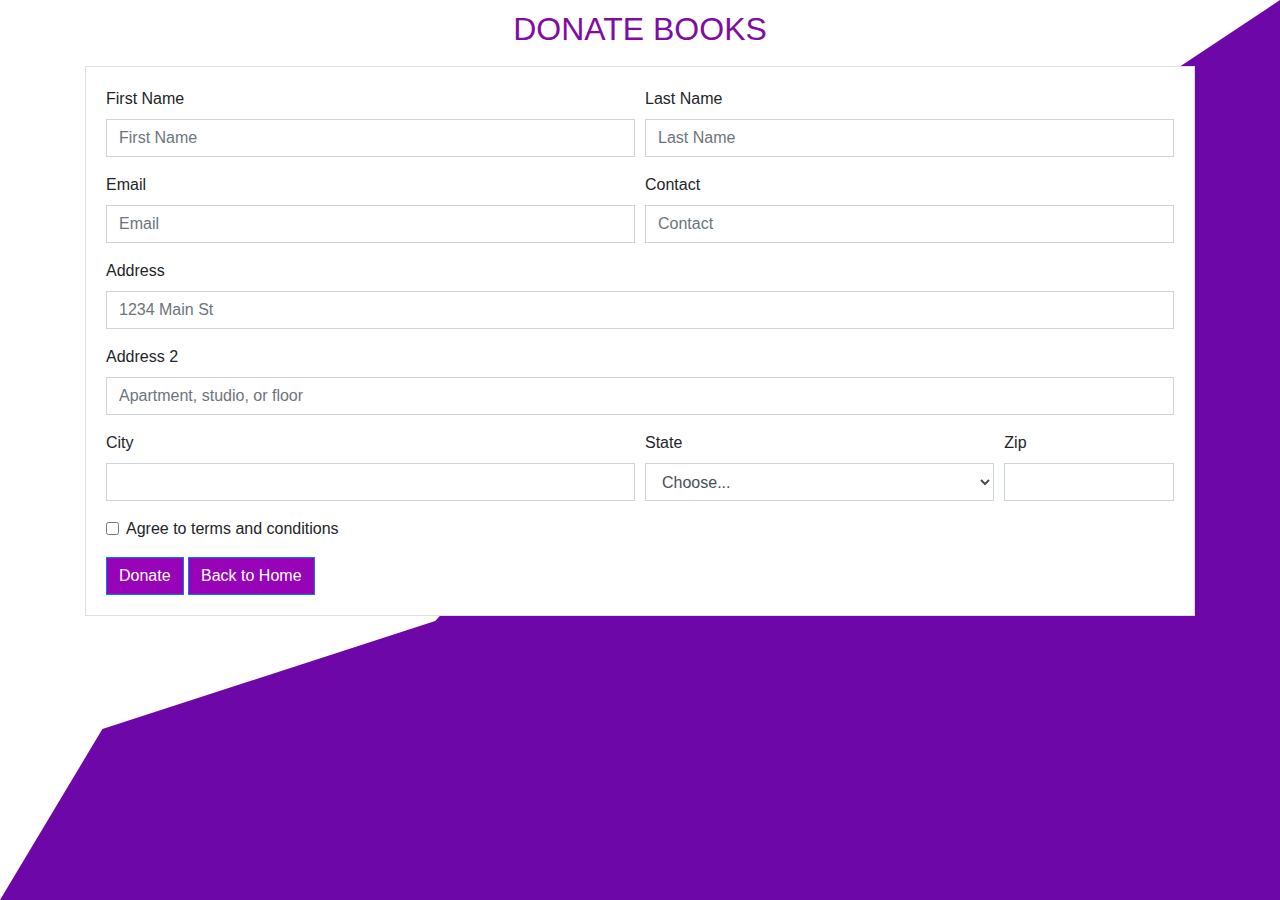
<file: donate-book.html>
<!DOCTYPE html>
<html lang="en">
<head>
    <meta charset="UTF-8">
    <meta name="viewport" content="width=device-width, initial-scale=1.0">
    <link rel="stylesheet" href="https://maxcdn.bootstrapcdn.com/bootstrap/4.0.0/css/bootstrap.min.css" integrity="sha384-Gn5384xqQ1aoWXA+058RXPxPg6fy4IWvTNh0E263XmFcJlSAwiGgFAW/dAiS6JXm" crossorigin="anonymous">
    <link rel="stylesheet" href="donate-book.css">
    <title>Donate Books</title>
</head>
<body>
    <div class="home"></div>
    <div class="container">
        <h2 style="text-align: center; padding: 10px 0 10px 0; color: rgb(128, 12, 163);">DONATE BOOKS</h2>
        <div class="card card-custom">
            <div class="card-body">
    <form>
        <div class="form-row">
            <div class="form-group col-md-6">
              <label for="inputEmail4">First Name</label>
              <input type="email" class="form-control" id="inputEmail4" placeholder="First Name">
            </div>
            <div class="form-group col-md-6">
              <label for="inputPassword4">Last Name</label>
              <input type="password" class="form-control" id="inputPassword4" placeholder="Last Name">
            </div>
          </div>
        <div class="form-row">
          <div class="form-group col-md-6">
            <label for="inputEmail4">Email</label>
            <input type="email" class="form-control" id="inputEmail4" placeholder="Email">
          </div>
          <div class="form-group col-md-6">
            <label for="inputPassword4">Contact</label>
            <input type="number" class="form-control" id="inputPassword4" placeholder="Contact">
          </div>
        </div>
        <div class="form-group">
          <label for="inputAddress">Address</label>
          <input type="text" class="form-control" id="inputAddress" placeholder="1234 Main St">
        </div>
        <div class="form-group">
          <label for="inputAddress2">Address 2</label>
          <input type="text" class="form-control" id="inputAddress2" placeholder="Apartment, studio, or floor">
        </div>
        <div class="form-row">
          <div class="form-group col-md-6">
            <label for="inputCity">City</label>
            <input type="text" class="form-control" id="inputCity">
          </div>
          <div class="form-group col-md-4">
            <label for="inputState">State</label>
            <select id="inputState" class="form-control">
              <option selected>Choose...</option>
              <option>...</option>
            </select>
          </div>
          <div class="form-group col-md-2">
            <label for="inputZip">Zip</label>
            <input type="text" class="form-control" id="inputZip">
          </div>
        </div>
        <div class="form-group">
          <div class="form-check">
            <input class="form-check-input" type="checkbox" id="gridCheck">
            <label class="form-check-label" for="gridCheck">
              Agree to terms and conditions
            </label>
          </div>
        </div>
        <button type="submit" class="btn btn-primary">Donate</button>
        <button type="submit" class="btn btn-primary"><a style="text-decoration: none; color: white;" href="index.html">Back to Home</a></button>
      </form>
    </div>
</div>
</div>

    <script src="https://code.jquery.com/jquery-3.2.1.slim.min.js" integrity="sha384-KJ3o2DKtIkvYIK3UENzmM7KCkRr/rE9/Qpg6aAZGJwFDMVNA/GpGFF93hXpG5KkN" crossorigin="anonymous"></script>
    <script src="https://cdnjs.cloudflare.com/ajax/libs/popper.js/1.12.9/umd/popper.min.js" integrity="sha384-ApNbgh9B+Y1QKtv3Rn7W3mgPxhU9K/ScQsAP7hUibX39j7fakFPskvXusvfa0b4Q" crossorigin="anonymous"></script>
    <script src="https://maxcdn.bootstrapcdn.com/bootstrap/4.0.0/js/bootstrap.min.js" integrity="sha384-JZR6Spejh4U02d8jOt6vLEHfe/JQGiRRSQQxSfFWpi1MquVdAyjUar5+76PVCmYl" crossorigin="anonymous"></script>
</body>
</html>
</file>
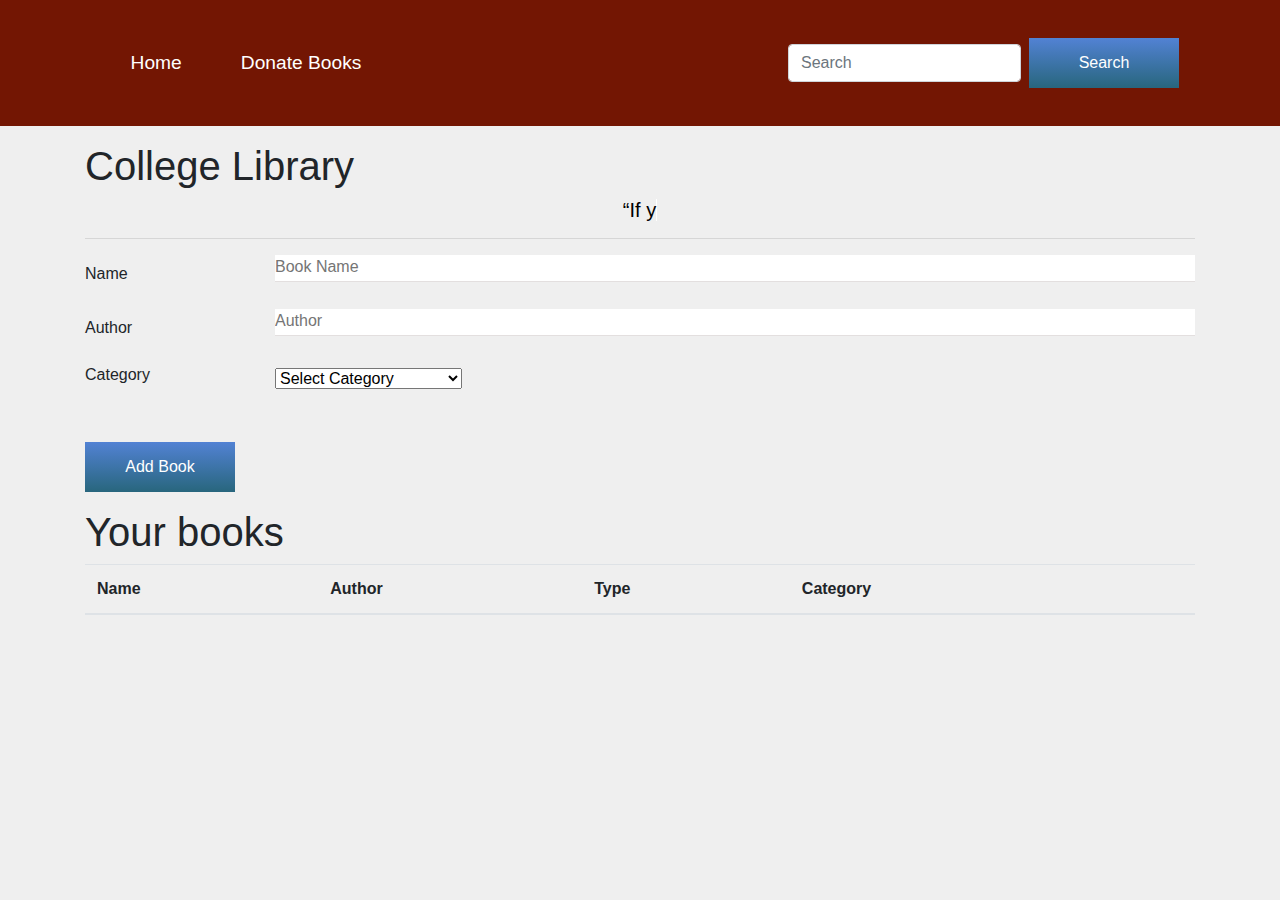
<file: library.html>
<!DOCTYPE html>
<html lang="en">
  <head>
    <!-- Required meta tags -->
    <meta charset="utf-8" />
    <meta
      name="viewport"
      content="width=device-width, initial-scale=1, shrink-to-fit=no"
    />

    <!-- Bootstrap CSS -->
    <link
      rel="stylesheet"
      href="https://stackpath.bootstrapcdn.com/bootstrap/4.3.1/css/bootstrap.min.css"
      integrity="sha384-ggOyR0iXCbMQv3Xipma34MD+dH/1fQ784/j6cY/iJTQUOhcWr7x9JvoRxT2MZw1T"
      crossorigin="anonymous"
    />
    <!-- Font Awesome -->
    <link
    rel="stylesheet"
    href="https://use.fontawesome.com/releases/v5.6.3/css/all.css"
    integrity="sha384-UHRtZLI+pbxtHCWp1t77Bi1L4ZtiqrqD80Kn4Z8NTSRyMA2Fd33n5dQ8lWUE00s/"
    crossorigin="anonymous"
  />
    <!-- Style CSS -->
    <link rel="stylesheet" href="style.css" />
    <title>College Library</title>

  </head>
  <body style="background-image: url('https://img.freepik.com/free-vector/public-library-interior-stack-book-bookshelf-flat_7081-838.jpg?size=1300&ext=jpg');background-repeat: repeat; background-color: rgba(236, 236, 236, 0.842); background-blend-mode: lighten;">

    <!--<nav>
      <div class="nav-logo"><a href="#"><img class="nav-logo-img" alt = "logo" src="./img/LogoMakr-9QLm5q (1).png"></a></div>
      <ul class="nav-menu">
        <li class="nav-links"><a href="#">ABOUT <i class="fa-solid fa-caret-down"></i></a>
  
        </li>
  
      <div class="grid">
        <a class="Email">Email</a>
        <div class="container">
          <div class="searchInputWrapper">
            <input class="searchInput" type="text" placeholder='focus here to search'>
            <i class="searchInputIcon fa fa-search"></i>
            </input>
          </div>
        </div>
     
       <div class="svg hide" id="svg"></div>
        <button class="convocation">Convocation</button>
        <a href="#" class="admission">Admission</a>
     </div>
    </div>
     <div class="burger">
        <div class="line1"></div>
      <div class="line2"></div>
      <div class="line3"></div>
    </div>  
  </nav>-->
   <section class="header">
    <div class="container">
  <nav class="navbar navbar-expand-lg navbar-light">
      <!--<a class="navbar-brand ml-4" href="#"><img src="assets/logos/Logo Vibe.png" alt="vibe Library" class="logo-img"></a>-->
      <button
        class="navbar-toggler"
        type="button"
        data-toggle="collapse"
        data-target="#navbarSupportedContent"
        aria-controls="navbarSupportedContent"
        aria-expanded="false"
        aria-label="Toggle navigation"
      >
        <span class="navbar-toggler-icon"></span>
      </button>

      <div class="collapse navbar-collapse" id="navbarSupportedContent">
        <ul class="navbar-nav mr-auto">
          <li class="nav-item active">
            <a class="nav-link" href="./index.html"
              >Home <span class="sr-only">(current)</span></a
            >
          </li>
          <li class="nav-item"><a href="./donate-book.html" class="nav-link">Donate Books</a></li>
        </ul>
        <form class="form-inline my-2 my-lg-0">
          <input
            class="form-control mr-sm-2"
            id="searchTxt"
            type="search"
            placeholder="Search"
            aria-label="Search"
          />
          <button class="btn btn-dark my-2 my-sm-0" type="submit">
            Search
          </button>
        </form>
      </div>
    </nav>
  </div>
  </section>

  

    <div id="message"></div>

    <div class="container my-3">
      <h1>College Library</h1>
      <h5 align="center">
        <a href="" style="color:black;" class="typewrite" data-period="2000" data-type='[ "“If you don’t like to read, you haven’t found the right book.” – J.K. Rowling", "“That’s the thing about books. They let you travel without moving your feet.” – Jhumpa Lahiri", "“There is more treasure in books than in all the pirate’s loot on Treasure Island.” – Walt Disney", "“Some of these things are true and some of them lies. But they are all good stories.” – Hilary Mantel" ]'>
          <span class="wrap"></span>
        </a>
      </h5>
      <hr />
      <form id="libraryForm">
        <div class="form-group row">
          <label for="bookName" class="col-sm-2 col-form-label">Name</label>
          <div class="col-sm-10">
            <input
              type="text"
              class="input-box"
              id="bookName"
              placeholder="Book Name"
            />
          </div>
        </div>
        <div class="form-group row">
          <label for="Author" class="col-sm-2 col-form-label">Author</label>
          <div class="col-sm-10">
            <input
              type="text"
              class="input-box"
              id="author"
              placeholder="Author"
            />
          </div>
        </div>
        <fieldset class="form-group">
          <div class="row">
            <legend class="col-form-label col-sm-2 pt-0">Category</legend>

            <div class="col-sm-10">
               
                <div class="form-check">

                  <select class="form-check-input" name="type" id="type">

                    
                    <option value="N/A">Select Category</option>
                    <option value="Arts & Music">Arts & Music</option>
                    <option value="Biographies">Biographies</option>
                    <option value="Business">Business</option>
                    <option value="Comics">Comics</option>
                    <option value="Computer & Tech">Computers & Tech</option>
                    <option value="Cooking">Cooking</option>
                    <option value="Education & Reference">Education & Reference</option>
                    <option value="Entertainment">Entertainment</option>
                    <option value="Health & Fitness">Health & Fitness</option>
                    <option value="History">History</option>
                    <option value="Hobbies & Crafts">Hobbies & Crafts</option>
                    <option value="Home & Garden">Home & Garden</option>
                    <option value="Horror">Horror</option>
                    <option value="Kids">Kids</option>
                    <option value="Literature & Fiction">Literature & Fiction</option>
                    <option value="Medical">Medical</option>
                    <option value="Mystery">Mystery</option>
                    <option value="Parenting">Parenting</option>
                    <option value="Religion">Religion</option>
                    <option value="Romance">Romance</option>
                    <option value="Sci-Fi & Fantasy">Sci-Fi & Fantasy</option>
                    <option value="Science & Maths">Science & Maths</option>
                    <option value="Self-Help">Self-Help</option>
                    <option value="Social Sciences">Social Sciences</option>
                    <option value="Sports">Sports</option>
                    <option value="Travel">Travel</option>
                    <option value="True Crime">True Crime</option>
                   
                
                  </select>
                </div>
            </div>
          </div>
        </fieldset>

        <div class="form-group row">
          <div class="col-sm-10">
            <button type="submit" class="btn btn-primary">Add Book</button>
          </div>
        </div>
      </form>

      <div id="table">
        <h1>Your books</h1>

        <table class="table table-striped">
          <thead>
            <tr>
              <th scope="col">Name</th>
              <th scope="col">Author</th>

              <th scope="col">Type</th>
              <th scope="col">Category</th>

              <th scope="col"></th>
            </tr>
          </thead>
          <tbody id="tableBody"></tbody>
        </table>
      </div>
    </div>
   <div >
  
      
  
    
    <!-- jQuery first, then Popper.js, then Bootstrap JS -->
    <script src="script.js"></script>
    <script
      src="https://code.jquery.com/jquery-3.3.1.slim.min.js"
      integrity="sha384-q8i/X+965DzO0rT7abK41JStQIAqVgRVzpbzo5smXKp4YfRvH+8abtTE1Pi6jizo"
      crossorigin="anonymous"
    ></script>
    <script
      src="https://cdnjs.cloudflare.com/ajax/libs/popper.js/1.14.7/umd/popper.min.js"
      integrity="sha384-UO2eT0CpHqdSJQ6hJty5KVphtPhzWj9WO1clHTMGa3JDZwrnQq4sF86dIHNDz0W1"
      crossorigin="anonymous"
    ></script>
    <script
      src="https://stackpath.bootstrapcdn.com/bootstrap/4.3.1/js/bootstrap.min.js"
      integrity="sha384-JjSmVgyd0p3pXB1rRibZUAYoIIy6OrQ6VrjIEaFf/nJGzIxFDsf4x0xIM+B07jRM"
      crossorigin="anonymous"
    ></script>
  </body>

</html>
</file>
<file: donate-book.css>
.card-custom{
    border-radius: 0;
    z-index: 999;
}

.card-custom .form-control{
    border-radius: 0;
}
.home{
    display: block;
    width: 100%;
    height: 100vh;
    position: fixed;
    background: rgb(109, 7, 168);
    clip-path: polygon(84% 36%, 82% 17%, 100% 0, 100% 100%, 0 100%, 8% 81%, 34% 69%, 47% 49%);
}
.card-custom button{
    border-radius: 0;
    background: rgb(151, 4, 184);
}
</file>
<file: style.css>
*{margin: 0;padding: 0;
  box-sizing: border-box;}
  
  .header{width: 100%;
  background-color: rgb(115, 22, 03);}
  .navbar-brand{color: white!important;}
  .nav-link{color: white!important;}
  .nav-link:hover{color: rgb(55, 235, 235)!important;}

.input-box {
  border: none;
  border-bottom: 1.5px solid rgba(168, 154, 154, 0.322);
  border-radius: 0px;
  transition: none;
  width: 100%;
  padding-bottom: 2px;
}
.input-box:focus {
  outline: none;
  border-bottom: 1.5px solid yellowgreen;
  /* zoom: 1.1; */
  transform: scaleY(1.05);
}
.input-box {
  transition: border 0.5s ease-out;
  /* transition: transform 0.5s ease-out; */
}


.btn {
    width: 150px;
    height: 50px;
    border: none;
    outline: none;
    color: #fff;
    background: #7e0d3e;
  background-image: -webkit-linear-gradient(top, #6c0b3d, #28667d);
  background-image: -moz-linear-gradient(top, #5282d4, #28667d);
  background-image: -ms-linear-gradient(top, #5282d4, #28667d);
  background-image: -o-linear-gradient(top, #5282d4, #28667d);
  background-image: linear-gradient(to bottom, #5282d4, #28667d);
    cursor: pointer;
    position: relative;
    z-index: 0;
    border-radius: 0px;
    margin-top: 2rem;
}

.btn:before {
    content: '';
    background: linear-gradient(45deg, #ff0000, #ff7300, #fffb00, #48ff00, #00ffd5, #002bff, #7a00ff, #ff00c8, #ff0000);
    position: absolute;
    top: -2px;
    left:-2px;
    background-size: 400%;
    z-index: -1;
    filter: blur(5px);
    width: calc(100% + 4px);
    height: calc(100% + 4px);
    animation: glowing 20s linear infinite;
    opacity: 0;
    transition: opacity .3s ease-in-out;
    border-radius: 0px;
}

.btn:active {
    color: #000
}

.btn:active:after {
    background: transparent;
}

.btn:hover:before {
    opacity: 1;
}

.btn:after {
    z-index: -1;
    content: '';
    position: absolute;
    width: 100%;
    height: 100%;
    background: #000a1c;
  background-image: -webkit-linear-gradient(top, #5282d4, #28667d);
  background-image: -moz-linear-gradient(top, #5282d4, #28667d);
  background-image: -ms-linear-gradient(top, #5282d4, #28667d);
  background-image: -o-linear-gradient(top, #5282d4, #28667d);
  background-image: linear-gradient(to bottom, #5282d4, #28667d);
    left: 0;
    top: 0;
    border-radius: 0px;
}

@keyframes glowing {
    0% { background-position: 0 0; }
    50% { background-position: 400% 0; }
    100% { background-position: 0 0; }
}

.space {
  margin-top: 10px;
}
footer {
  position: relative;
  width: 100%;
  height: 9vh;
  background-color: #343a40;
  color: white;
}
/*  */
.icons ul {
  display: flex;
  margin-top: 190px !important;
}

.icons ul li {
  list-style: none;
}
nav{
  display: flex;
  justify-content: space-between;
  align-items: center;
  min-height: 14vh;
  width: 100%;
  transition: all 0.5s ease-in;
}
nav ul{
  display: flex;
  align-items: center;
  width: 50%;
}
nav li{
  margin: 0 4%;
  color: white;
}
nav a,li{
  list-style: none;
  text-decoration: none;
  color: white;
}

nav a:hover,:focus{
color: #C0DEFF;
}
.logo-sticky{
 transform: scale(0.6);
}
.nav-logo img{
  width: 101.4px;
  height: 120px;
}
nav a{
  font-size: 1.2rem;
}
.grid{
  display: grid;
  grid-template-columns: repeat(2,1fr);
  justify-content: center;
  align-items: center;
  /* column-gap: 8%; */
  row-gap: 26%;
  margin-right: 1.5%;
}
.search{
  color: white;
  display: flex;
}

.nav-logo{
  font-size: 2rem;
  font-weight: 500;
  cursor: pointer;
  transition: all 0.4s ease-out;
}
.nav-logo a{
  font-size: 2rem;
}

/* new css */


/* media query  */

.burger div{
  width: 25px;
  height: 3px;
  background-color: #F0EDEE;
  margin: 5px;
  transition: all 0.5s ease-in;
}
.burger{
  display: none;
}
.appear{
  transform: translateY(34%) !important;
  z-index: 99999;
}
.appear-sticky{
  transform: translateY(23%) !important;
  z-index: 99999;
}
.toggle .line1{
  transform: rotate(-45deg) translate(-5px,6px);
}
.toggle .line2{
  opacity: 0;
}
.toggle .line3{
  transform: rotate(45deg) translate(-5px,-6px);
}

.icons ul li a {
  width: 40px;
  height: 40px;
  background-color: #fff;
  text-align: center;
  line-height: 35px;
  font-size: 15px;
  margin: 0 10px;
  display: block;
  border-radius: 0%;
  position: relative;
  overflow: hidden;
  border: 3px solid #fff;
  z-index: 1;
  margin-top: 15px;
}

.icons ul li a .icon {
  position: relative;
  color: #262626;
  transition: 0.5s;
  z-index: 3;
}

.icons ul li a:hover .icon {
  color: #fff;
  transform: rotateY(360deg);
}

.icons ul li a:before {
  content: "";
  position: absolute;
  top: 100%;
  left: 0;
  width: 100%;
  height: 100%;
  background: #55acee;
  transition: 0.5s;
  z-index: 2;
}

.icons ul li a:hover:before {
  top: 0;
}

.icons ul li:nth-child(2) a:before {
  background: black;
}
/* CopyRights */
.icons ul p {
  position: absolute;
  left: 40%;
  top: 20px;
}

.logo-img{
  margin-left: 40px;
  height: 45px;
  width: 80px;
}

@media only screen and (max-width: 500px) {
  .icons ul p {
    position: absolute;
    left: 50%;
    top: 20px;
  }
}
</file>
